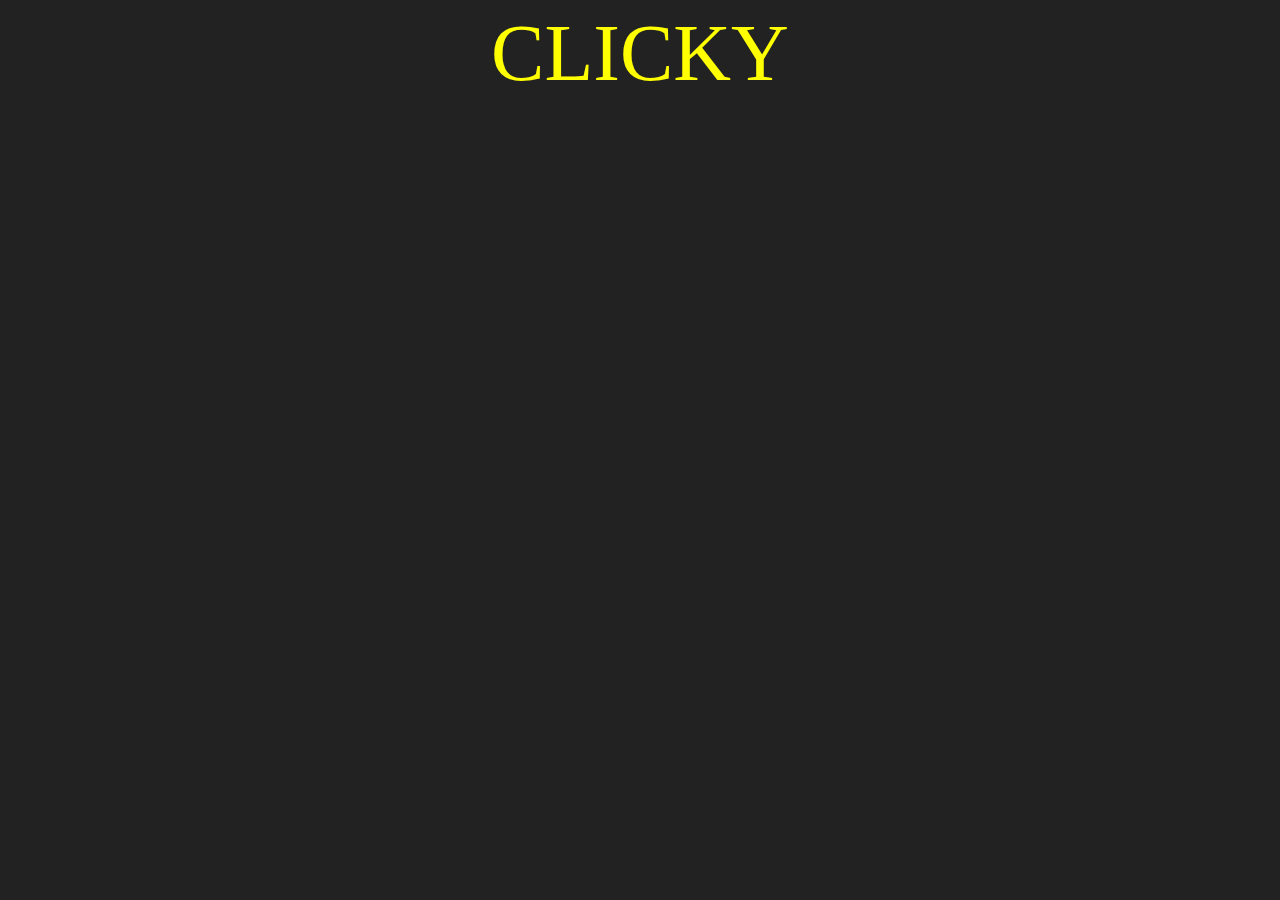
<file: templates/index.html>
<head>
    <title>🏠 Home</title>
    <style>
        body, a {
            background-color: #222;
            color: yellow;
        }
    </style>
</head>
<html>
    <div style="text-align: center;font-size: 80px;">
        <a href="/extreme" style="text-decoration: none;">CLICKY</a>
    </div>
</html>
</file>
